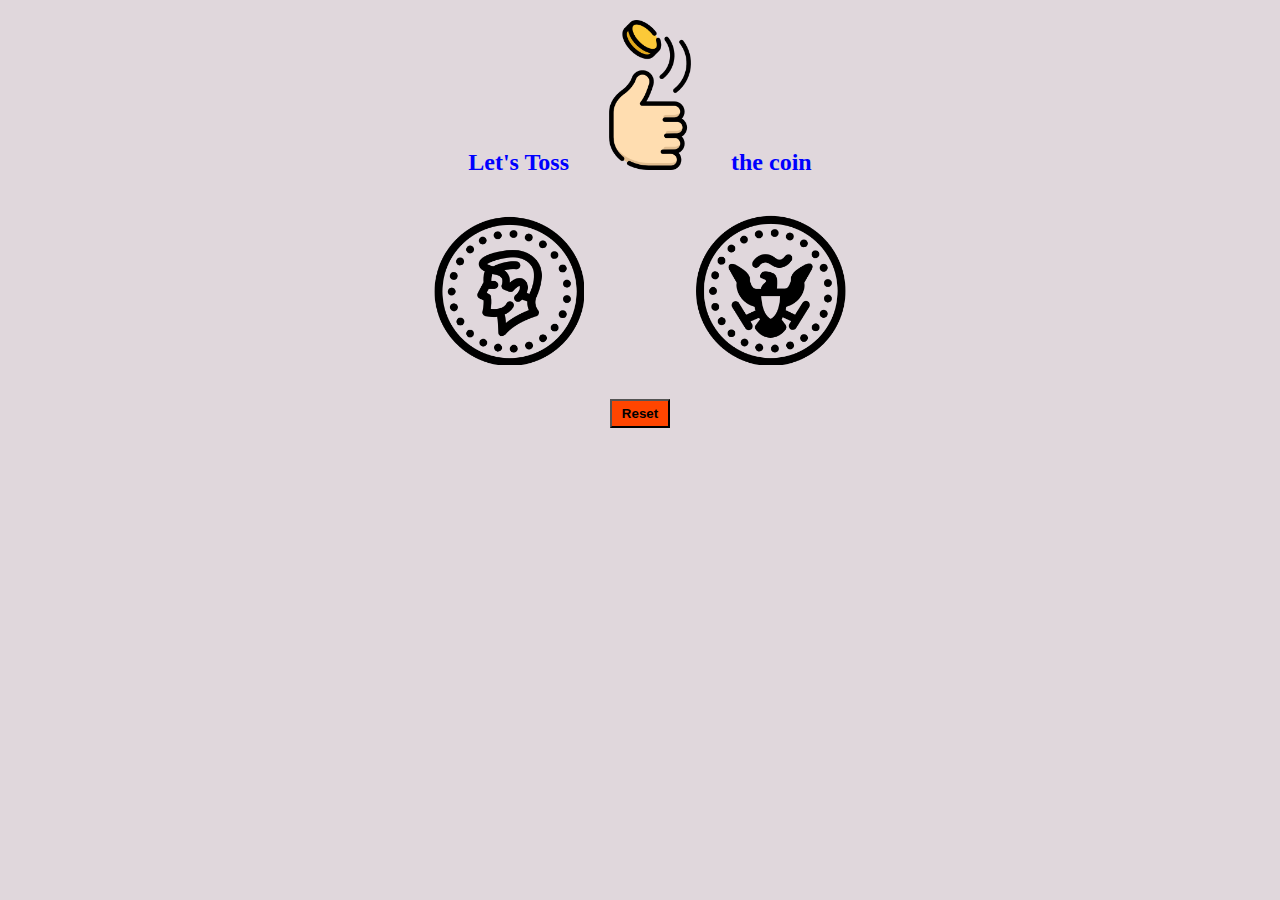
<file: index.html>
<!DOCTYPE html>
<html lang="en">
<head>
    <meta charset="UTF-8">
    <meta name="viewport" content="width=device-width, initial-scale=1.0">
    <title>Toss</title>
    <link rel="stylesheet" type="text/css" href="coinToss.css">
</head>
<body>

            <h2 class="heading">Let's Toss <img src='./img/coinFlip.png' height=150px; alt="coinflip"> the coin </h2>
            <br>
            <div class="coinsbutton">
                <button id="heads" class="heads"><img src='./img/heads.png' alt="coinhead" class="img"></button>
                <button class="tails"><img src='./img/tails.png' alt="cointail" class="img"></button>
                
            </div>
            
 
         
            <div class="result">
                <button onclick="toss('reset')" class="reset">Reset</button> 
                <h1 id="green"></h1>
                <h1 id="red"></h1>
                <p class="tossresult"></p>
                <p class="computerMove"></p>
            </div>
            

    
    <script src="coinToss.js">   </script>
</body>
</html>
</file>
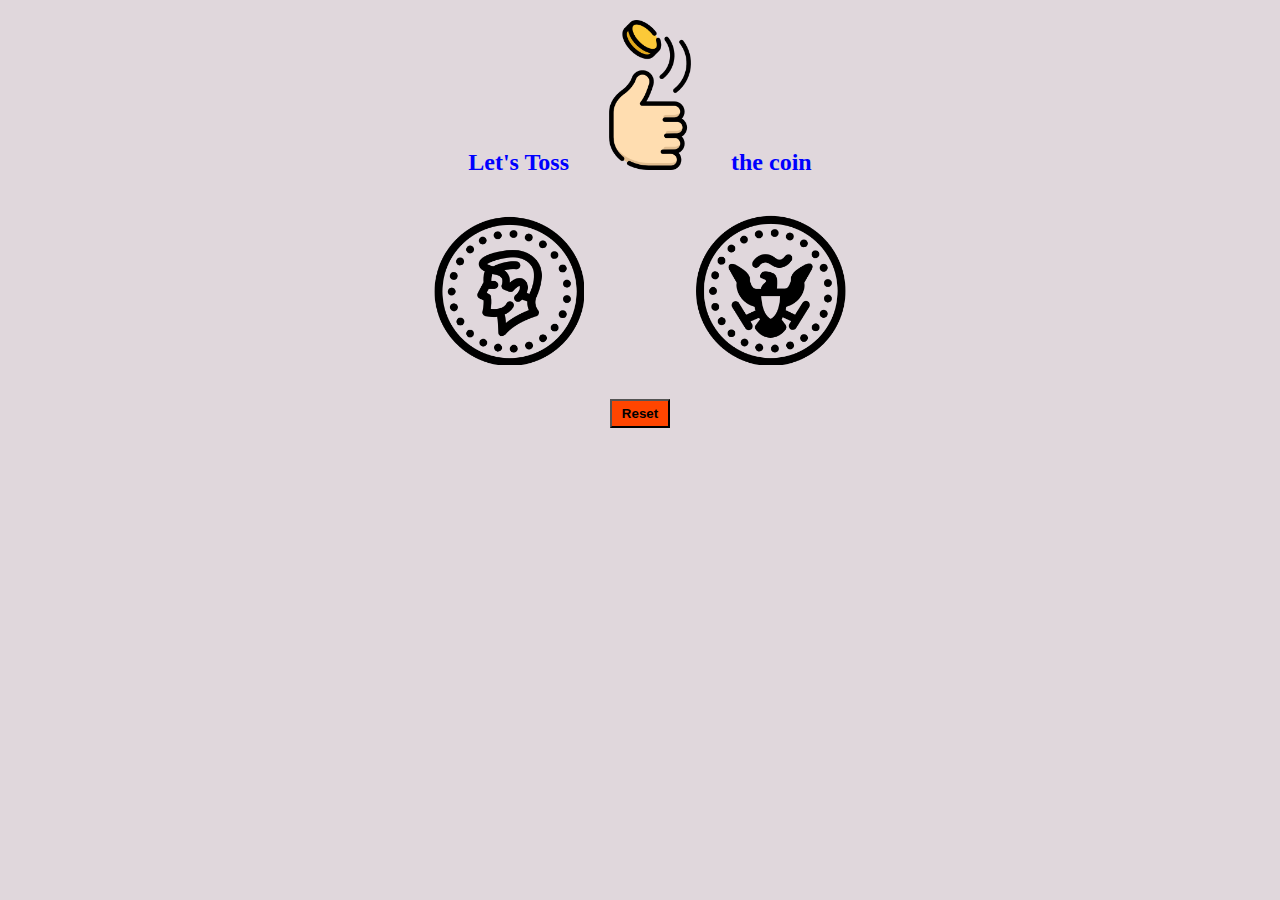
<file: coinToss.html>
<!DOCTYPE html>
<html lang="en">
<head>
    <meta charset="UTF-8">
    <meta name="viewport" content="width=device-width, initial-scale=1.0">
    <title>Toss</title>
    <link rel="stylesheet" type="text/css" href="coinToss.css">
</head>
<body>

            <h2 class="heading">Let's Toss <img src='./img/coinFlip.png' height=150px; alt="coinflip"> the coin </h2>
            <br>
            <div class="coinsbutton">
                <button id="heads" class="heads"><img src='./img/heads.png' alt="coinhead" class="img"></button>
                <button class="tails"><img src='./img/tails.png' alt="cointail" class="img"></button>
                
            </div>
            
 
         
            <div class="result">
                <button onclick="toss('reset')" class="reset">Reset</button> 
                <h1 id="green"></h1>
                <h1 id="red"></h1>
                <p class="tossresult"></p>
                <p class="computerMove"></p>
            </div>
            

    
    <script src="coinToss.js">   </script>
</body>
</html>
</file>
<file: coinToss.css>
body{
    background-color: rgba(203, 188, 196, 0.6);
}
.heading{
    color:blue; text-align: center; font-weight: 800;
}
.coinsbutton{
    display:flex; gap:100px; justify-content: center;
}
.heads,.tails{
    background-color: transparent; border:none; cursor:pointer;
}
.img{
    width:150px; height:150px;
}
.reset{
    background-color:orangered; font-weight: bold; margin:30px 0; padding:5px 10px; cursor:pointer;
}
.result{
    display:block; text-align: center; margin-right: end;
}
#green{
    color:green;
   
    
}
#red{
    color:red;
  
}
.computerMove{
    display:float;
    
}
.tossresult{
    font-weight: bolder;
    text-align: center;
}
@media screen and (max-width:600px){
    body{
        width:100%;
        overflow:hidden;        
    }
    .img{
        width:100px;
        height:100px;
    }
}
</file>
